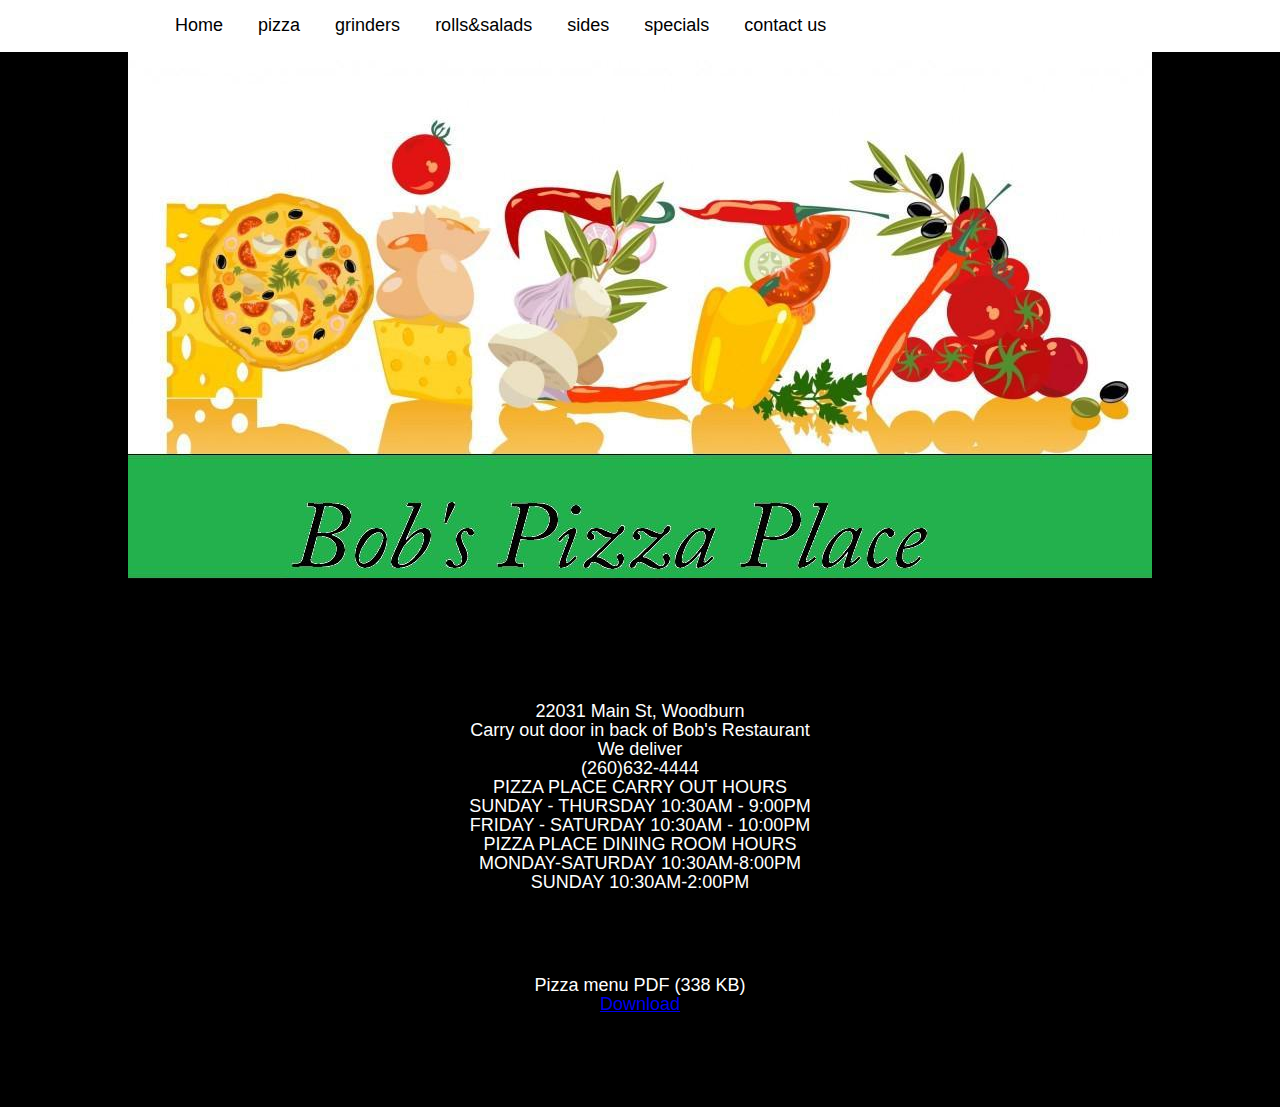
<file: index.html>
<!DOCTYPE html>

<html>

<head>
	<title>Bob's Pizza</title>
	<link href="styles.css" type="text/css" rel="stylesheet" />
</head>

<body>

	<div id="nav">
		<div id="nav_wrapper">
			<ul>
				<li><a href="index.html" id="onlink">Home</a></li>
				<li><a href="pizza.html">pizza</a></li>
				<li><a href="grinders.html">grinders</a></li>
				<li><a href="rolls&salads.html">rolls&salads</a></li>
				<li><a href="pizza sides.html">sides</a></li>
				<li><a href="specials.html">specials</a></li>
				<li><a href="contact us.html">contact us</a></li>
			</ul>
		</div>
	</div>
	<style>
		div#container {
		margin: 0px auto;
		background-color: black;
		}
		img {
			margin: 1px auto;
			display: block;
		}
		p {
			color: white;
			text-align: center;
			line-height: 1px;
		}
		h1 {	
		text-align: center;
		color: green;
		}
	</style>
	
		
	
	<div id="container">
	<img src="pizza2.jpg" alt="pizza logo"/>
	<p>22031 Main St, Woodburn</p>
	<p>Carry out door in back of Bob's Restaurant</p>
	<p> We deliver</p>
	<p>(260)632-4444</p>
	<p>PIZZA PLACE CARRY OUT HOURS</p>
	<p>SUNDAY - THURSDAY 10:30AM - 9:00PM</p>
	<p>FRIDAY - SATURDAY 10:30AM - 10:00PM</p>
	<p>PIZZA PLACE DINING ROOM HOURS</p>
	<p>MONDAY-SATURDAY 10:30AM-8:00PM</p>
	<p>SUNDAY 10:30AM-2:00PM</p>
	<br>
	<h1></h1>
	<p></p>
	<br>
	<p>Pizza menu PDF (338 KB)
	<p><a href="pizza menu 1-20-2017.pdf">Download</a></P>
	<br>
	<br>
	<br>
	<br>

</body>

</html>
</file>
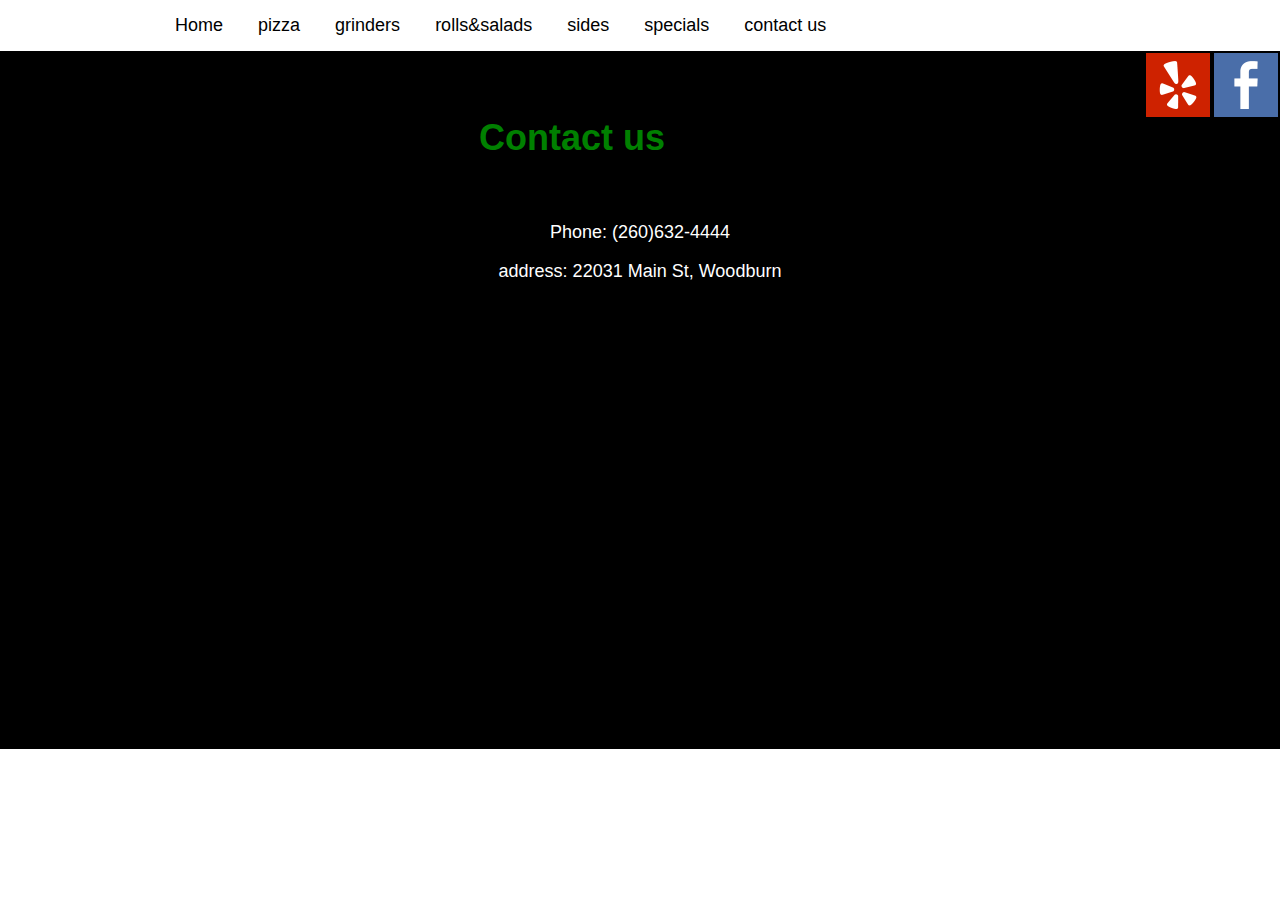
<file: contact us.html>
<!DOCTYPE html>

<html>

<head>
	<title>Bob's Pizza</title>
	<link href="styles.css" type="text/css" rel="stylesheet" />
</head>

<body>

	<div id="nav">
		<div id="nav_wrapper">
			<ul>
					<li><a href="index.html">Home</a></li>
				<li><a href="pizza.html">pizza</a></li>
				<li><a href="grinders.html">grinders</a></li>
				<li><a href="rolls&salads.html">rolls&salads</a></li>
				<li><a href="pizza sides.html">sides</a></li>
				<li><a href="specials.html">specials</a></li>
				<li><a href="contact us.html" id="onlink">contact us</a></li>
			</ul>
		</div>
	</div>
	<style>
		div#container {
		margin: 0px auto;
		background-color: black;
		}
		p {
			text-align: center;
			color: white;
		}
		h1{
			text-align: center;
			color: green;
		}
		img{
			float: right;
			display: inline;
			padding: 2px;
		}
	</style>
	<div id="container">
	
		<div id="social-midia-icons">
		<a href="https://www.facebook.com/bobspizzaplace/" target="_blank"><img src="facebook.png" /></a>
		<a href="https://www.yelp.com/biz/bobs-restaurant-woodburn" target="_blank"><img src="yelp.png" /></a>
		</div>
		
		<br>
		<br>
		<h1>Contact us</h1>
		<br>
		<p>Phone: (260)632-4444
		<p>address: 22031 Main St, Woodburn
		<p><iframe src="https://www.google.com/maps/embed?pb=!1m23!1m12!1m3!1d96173.689852028!2d-84.92746811169316!3d41.12518599081641!2m3!1f0!2f0!3f0!3m2!1i1024!2i768!4f13.1!4m8!3e6!4m0!4m5!1s0x883e012ab906e1ef%3A0x3b3e2bdfb82019d3!2sbob&#39;s+pizza+woodburn+in+google+maps!3m2!1d41.1252072!2d-84.8574282!5e0!3m2!1sen!2sus!4v1501362739944" width="400" height="300" frameborder="0" style="border:0" allowfullscreen></iframe></p>
		<br>
		<br>
		<br>
		<br>
		<br>
		<br>
		
</body>

</html>
</file>
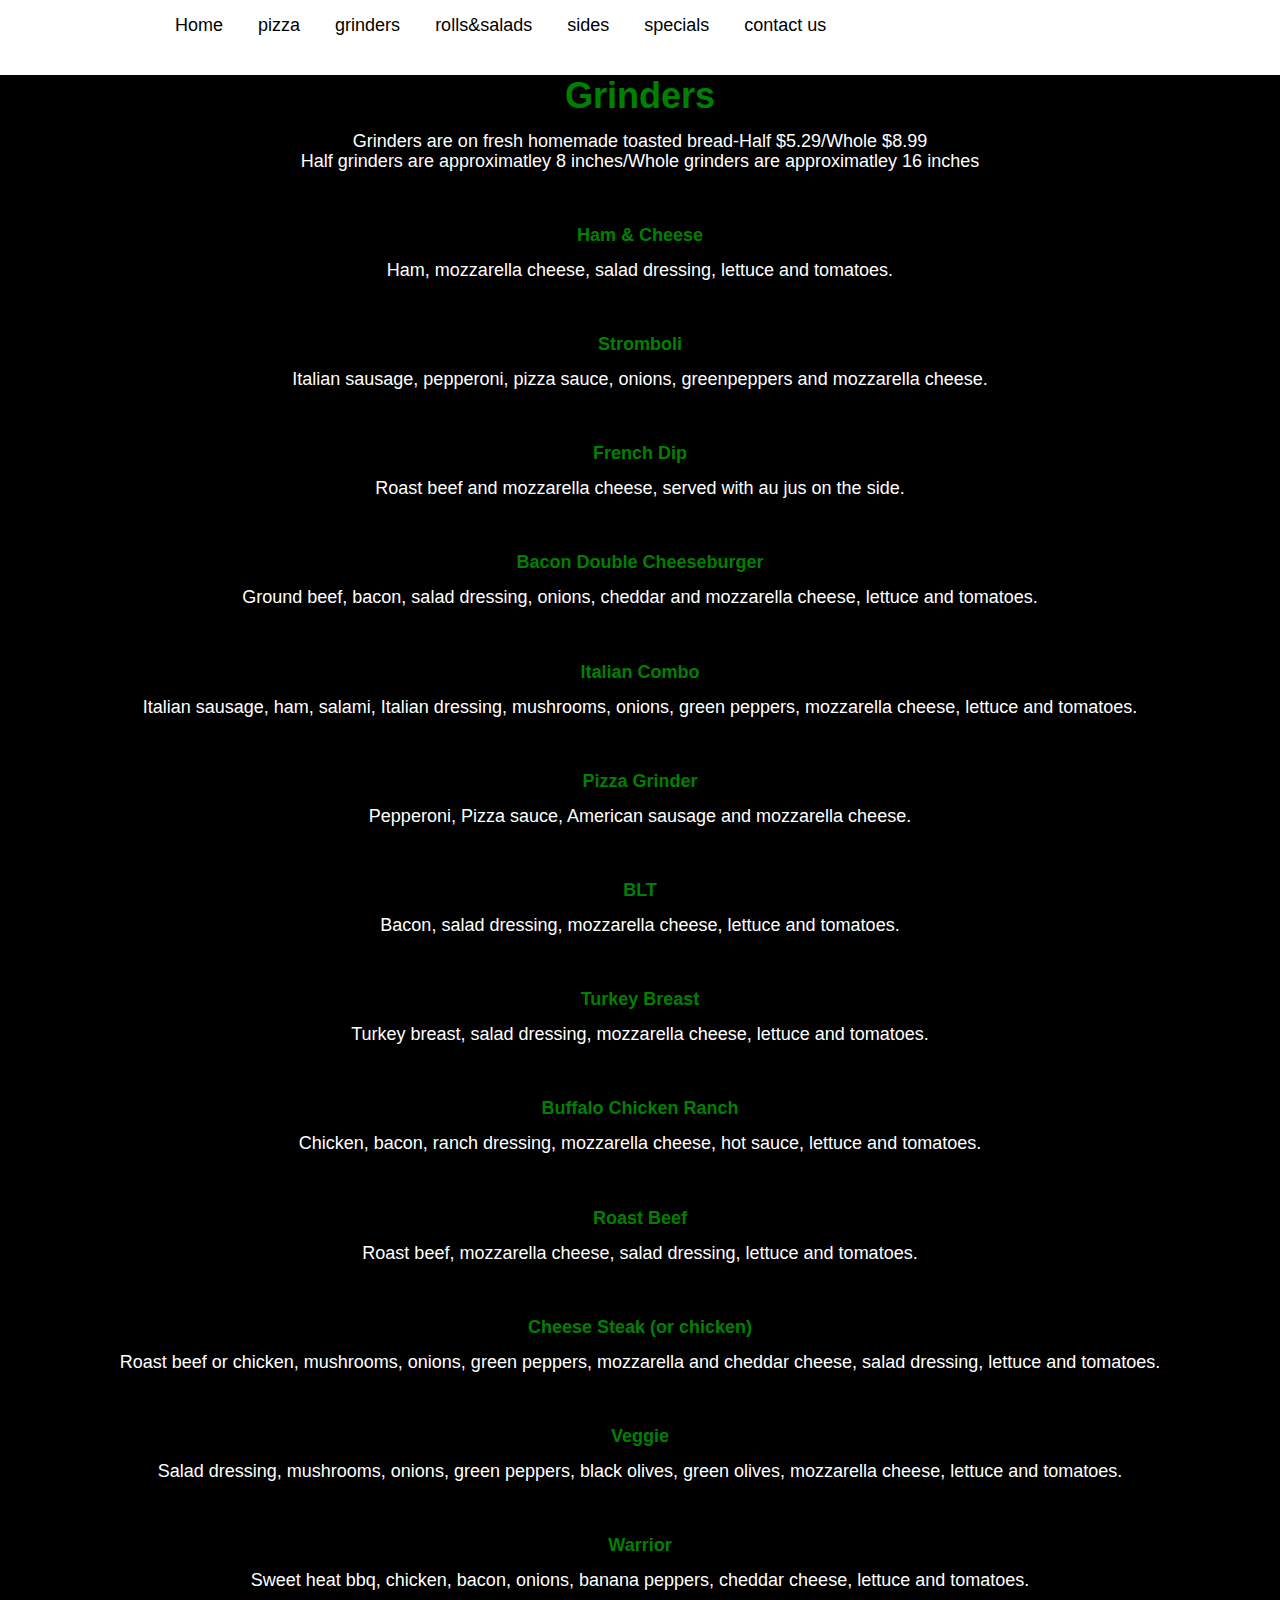
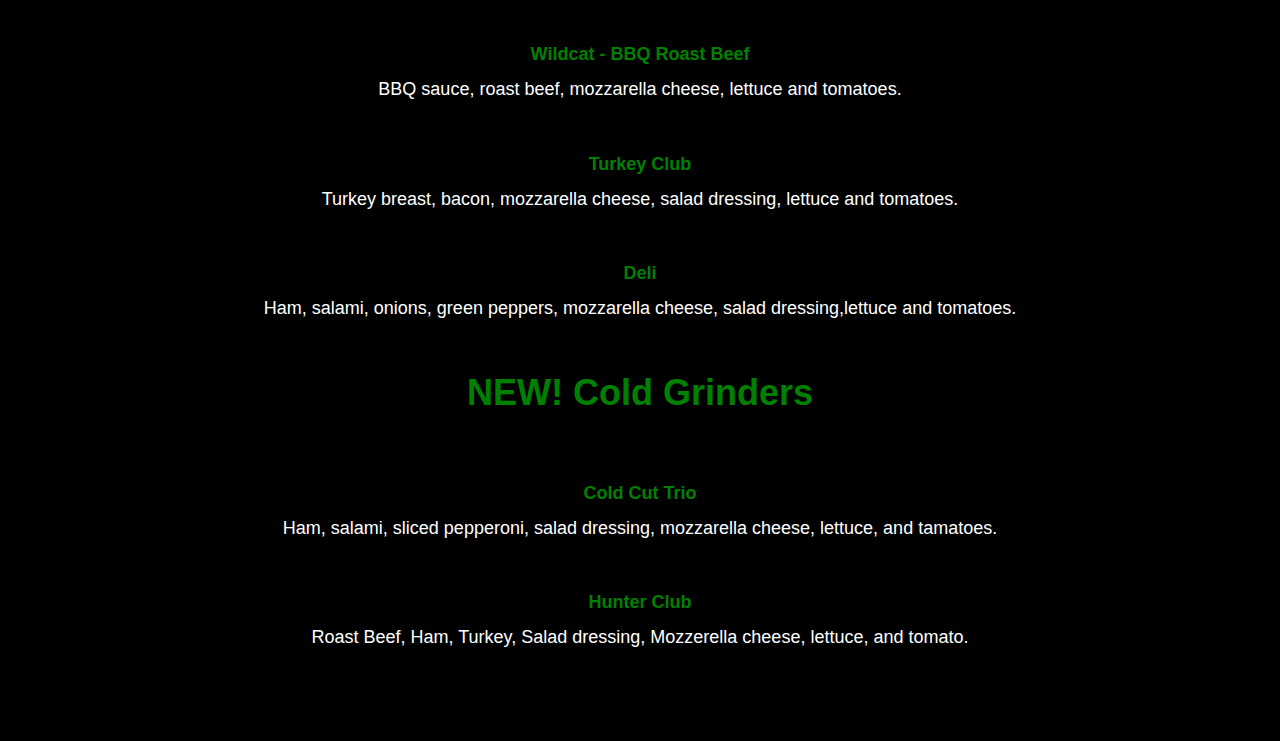
<file: grinders.html>
<!DOCTYPE html>

<html>

<head>
	<title>Bob's Pizza</title>
	<link href="styles.css" type="text/css" rel="stylesheet" />
</head>

<body>

	<div id="nav">
		<div id="nav_wrapper">
			<ul>
				<li><a href="index.html">Home</a></li>
				<li><a href="pizza.html">pizza</a></li>
				<li><a href="grinders.html" id="onlink">grinders</a></li>
				<li><a href="rolls&salads.html">rolls&salads</a></li>
				<li><a href="pizza sides.html">sides</a></li>
				<li><a href="specials.html">specials</a></li>
				<li><a href="contact us.html">contact us</a></li>
			</ul>
		</div>
	</div>
	<style>
	div#container {
		margin: 0px auto;
		background-color: black;
		}
	h1 {
		text-align: center;
		}
	p {
		text-align: center;
		line-height: 1pt;
		}
		h1 {
			color: green;
			}
		p {
			color: white;
			}
		h4 {
		text-align: center;
		color: green;
		}	
		
	
	</style>
	<div id="container">
		<h1>Grinders</h1>
		<p>Grinders are on fresh homemade toasted bread-Half $5.29/Whole $8.99</p>
		<P>Half grinders are approximatley 8 inches/Whole grinders are approximatley 16 inches</p>
		<br>
		<h4>Ham & Cheese</h4>
		<p>Ham, mozzarella cheese, salad dressing, lettuce and tomatoes.</p>
		<br>
		<h4>Stromboli</h4>
		<p>Italian sausage, pepperoni, pizza sauce, onions, greenpeppers and mozzarella cheese.</p>
		<br>
		<h4>French Dip</h4>
		<p>Roast beef and mozzarella cheese, served with au jus on the side.</p>
		<br>
		<h4>Bacon Double Cheeseburger</h4>
		<p>Ground beef, bacon, salad dressing, onions, cheddar and mozzarella cheese, lettuce and tomatoes.</p>
		<br>
		<h4>Italian Combo</h4>
		<p>Italian sausage, ham, salami, Italian dressing, mushrooms, onions, green peppers, mozzarella cheese, lettuce and tomatoes.</p>
		<br>
		<h4>Pizza Grinder</h4>
		<p>Pepperoni, Pizza sauce, American sausage and mozzarella cheese.</p>
		<br>
		<h4>BLT</h4>
		<p>Bacon, salad dressing, mozzarella cheese, lettuce and tomatoes.</p>
		<br>
		<h4>Turkey Breast</h4>
		<p>Turkey breast, salad dressing, mozzarella cheese, lettuce and tomatoes.</p>
		<br>
		<h4>Buffalo Chicken Ranch</h4>
		<p>Chicken, bacon, ranch dressing, mozzarella cheese, hot sauce, lettuce and tomatoes.</p>
		<br>
		<h4>Roast Beef</h4>
		<p>Roast beef, mozzarella cheese, salad dressing, lettuce and tomatoes.</p>
		<br>
		<h4>Cheese Steak (or chicken)</h4>
		<p>Roast beef or chicken, mushrooms, onions, green peppers, mozzarella and cheddar cheese, salad dressing, lettuce and tomatoes.</p>
		<br>
		<h4>Veggie</h4>
		<p>Salad dressing, mushrooms, onions, green peppers, black olives, green olives, mozzarella cheese, lettuce and tomatoes.</p>
		<br>
		<h4>Warrior</h4>
		<p>Sweet heat bbq, chicken, bacon, onions, banana peppers, cheddar cheese, lettuce and tomatoes.</p>
		<br>
		<h4>Wildcat - BBQ Roast Beef</h4>
		<p>BBQ sauce, roast beef, mozzarella cheese, lettuce and tomatoes.</p>
		<br>
		<h4>Turkey Club</h4>
		<p>Turkey breast, bacon, mozzarella cheese, salad dressing, lettuce and tomatoes.</p>
		<br>
		<h4>Deli</h4>
		<p>Ham, salami, onions, green peppers, mozzarella cheese, salad dressing,lettuce and tomatoes.</p>
		<br>
		<h1>NEW! Cold Grinders</h1>
		<br>
		<h4> Cold Cut Trio</h4>
		<p>Ham, salami, sliced pepperoni, salad dressing, mozzarella cheese, lettuce, and tamatoes. </P>
		<br>
		<H4>Hunter Club</H4>
		<p>Roast Beef, Ham, Turkey, Salad dressing, Mozzerella cheese, lettuce, and tomato.</p>
		<br>
		<br>
		<br>
		<br>

</body>

</html>
</file>
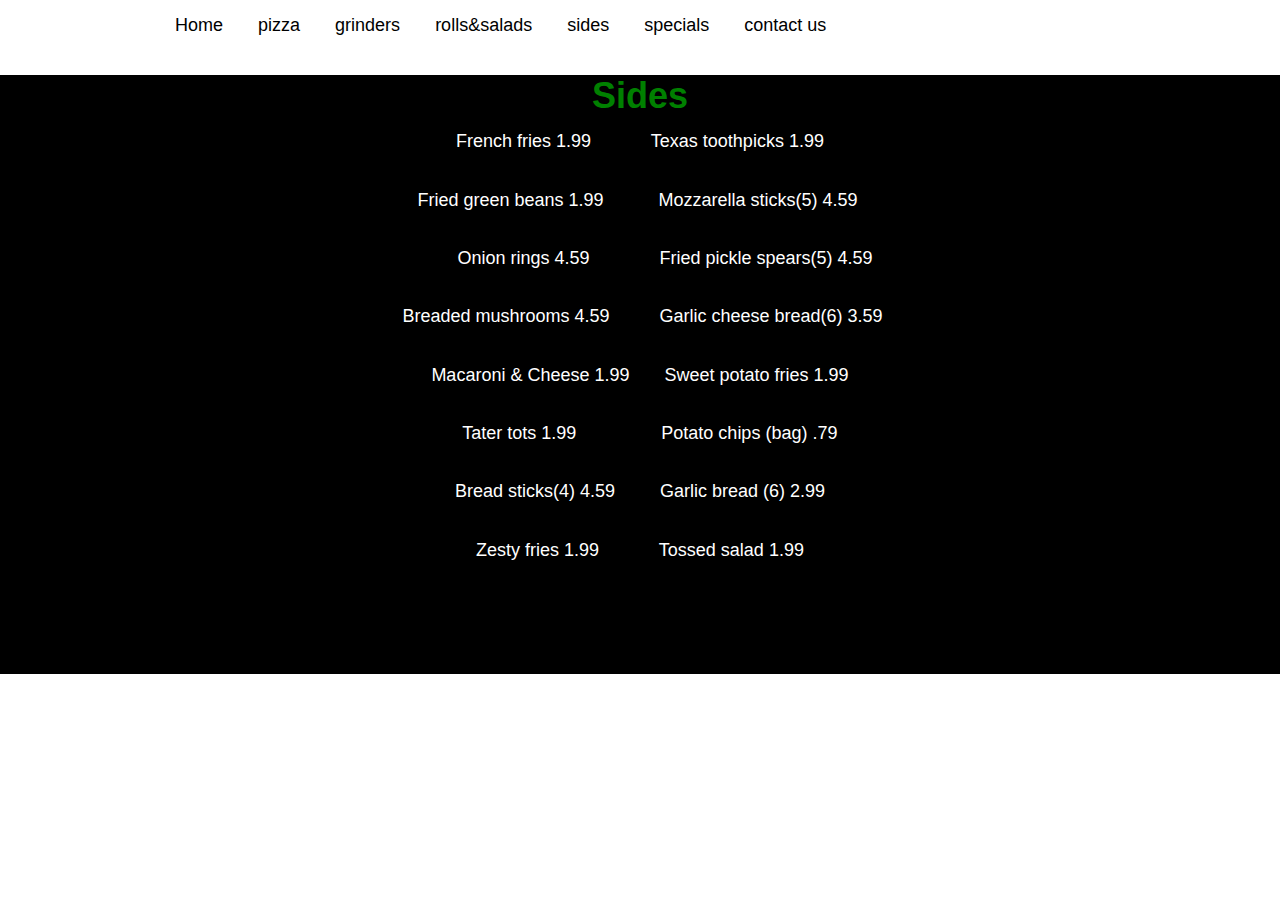
<file: pizza sides.html>
<!DOCTYPE html>

<html>

<head>
	<title>Bob's Pizza</title>
	<link href="styles.css" type="text/css" rel="stylesheet" />
</head>

<body>

	<div id="nav">
		<div id="nav_wrapper">
			<ul>
				<li><a href="index.html">Home</a></li>
				<li><a href="pizza.html">pizza</a></li>
				<li><a href="grinders.html">grinders</a></li>
				<li><a href="rolls&salads.html">rolls&salads</a></li>
				<li><a href="pizza sides.html" id="onlink">sides</a></li>
				<li><a href="specials.html">specials</a></li>
				<li><a href="contact us.html">contact us</a></li>
			</ul>
		</div>
	</div>
	<style>
	div#container {
		margin: 0px auto;
		background-color: black;
	
	}
	h1 {
		text-align: center;
		color: green;
	}
	p {
		text-align: center;
		color: white;
	}
	pre {
		text-align: center;
		line-height: 1pt;
		font-family: arial;
		font-size: 18px;
		color: white;
		}
	</style>
	<div id="container">
		<h1>Sides</h1>
		<pre>French fries 1.99            Texas toothpicks 1.99</pre>
		<br>
		<pre>Fried green beans 1.99           Mozzarella sticks(5) 4.59 </pre>
		<br>
		<pre>          Onion rings 4.59              Fried pickle spears(5) 4.59</pre>
		<br>
		<pre>  Breaded mushrooms 4.59          Garlic cheese bread(6) 3.59 </pre>
		<br>
		<pre>Macaroni & Cheese 1.99       Sweet potato fries 1.99</pre>
		<br>
		<pre>     Tater tots 1.99                 Potato chips (bag) .79 </pre>
		<br>
		<pre>Bread sticks(4) 4.59         Garlic bread (6) 2.99</pre>
		<br>
		<pre>Zesty fries 1.99            Tossed salad 1.99</pre>
		<br>
		<br>
		<br>
		<br>
		<br>

</body>

</html>
</file>
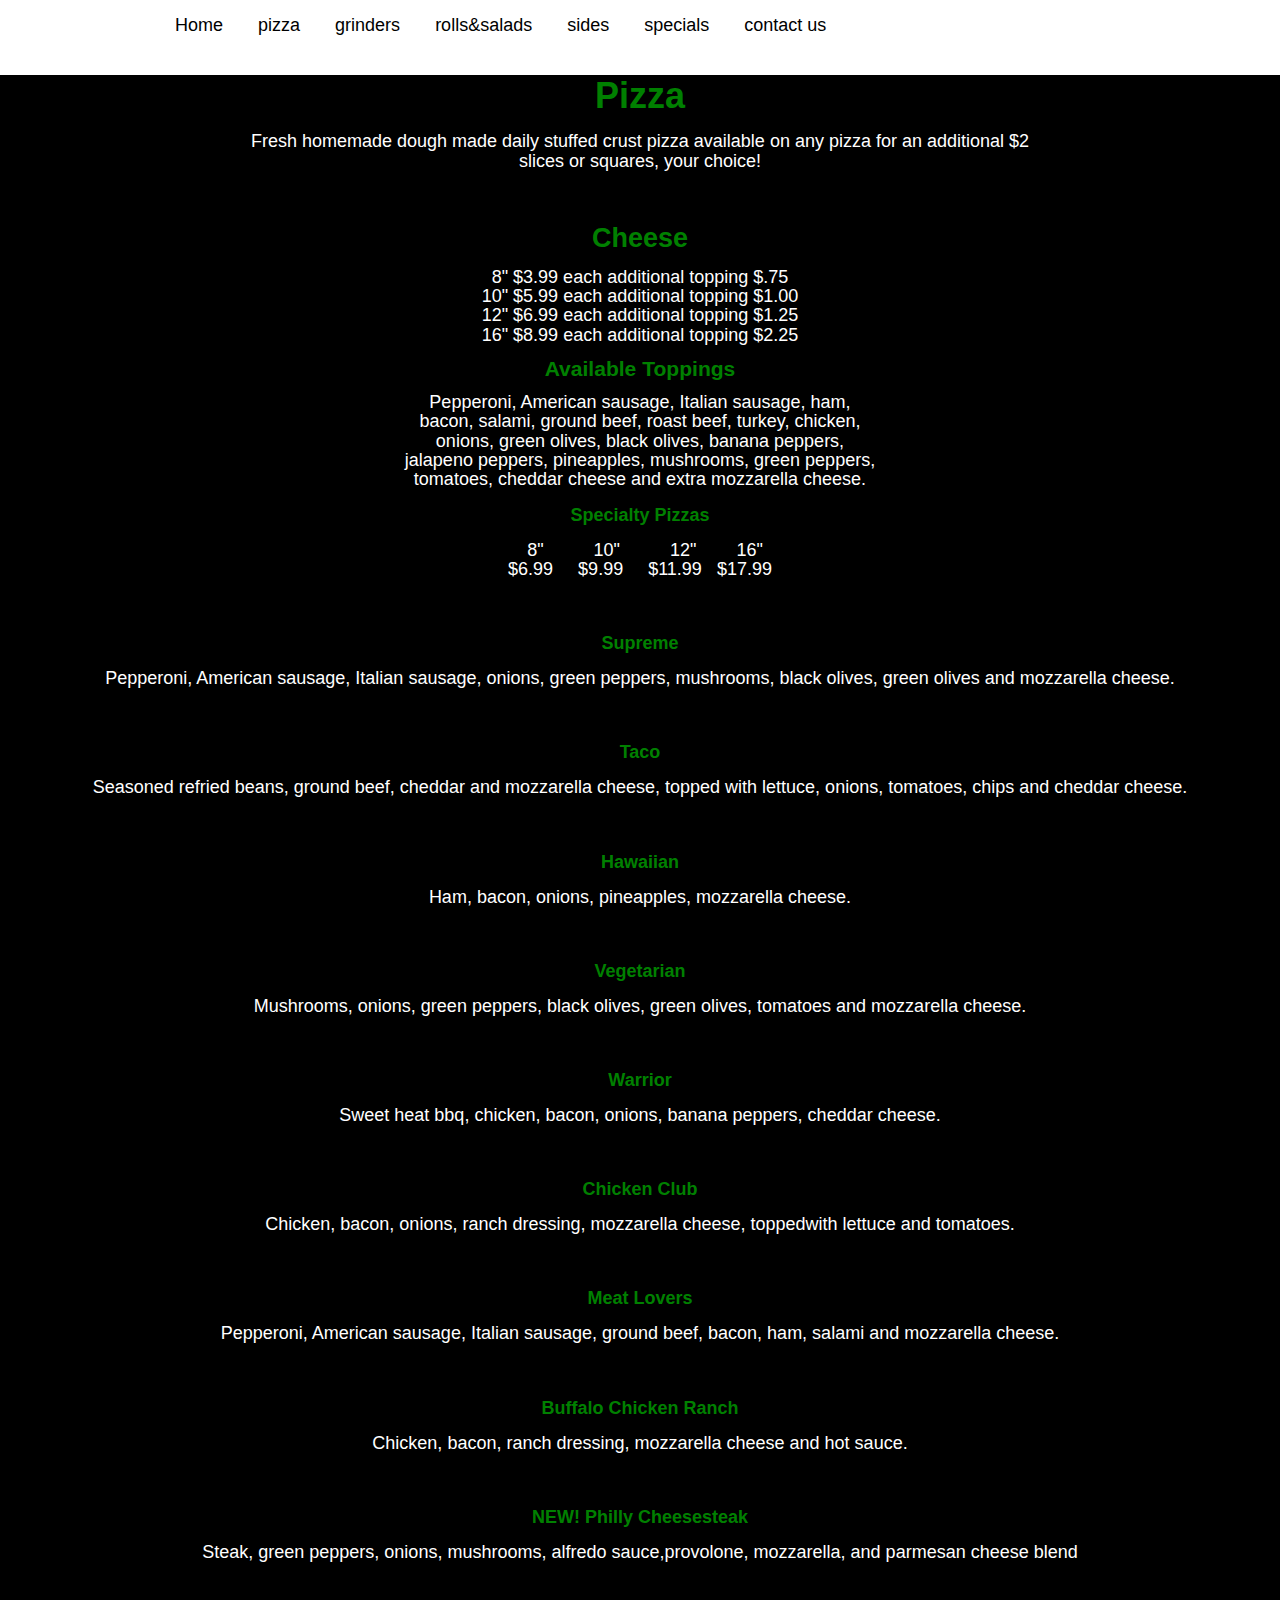
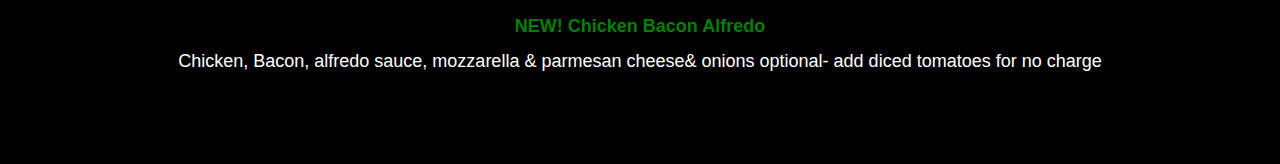
<file: pizza.html>
<!DOCTYPE html>

<html>

<head>
	<title>Bob's Pizza</title>
	<link href="styles.css" type="text/css" rel="stylesheet" />
</head>

<body>

	<div id="nav">
		<div id="nav_wrapper">
			<ul>
				<li><a href="index.html">Home</a></li>
				<li><a href="pizza.html" id="onlink">pizza</a></li>
				<li><a href="grinders.html">grinders</a></li>
				<li><a href="rolls&salads.html">rolls&salads</a></li>
				<li><a href="pizza sides.html">sides</a></li>
				<li><a href="specials.html">specials</a></li>
				<li><a href="contact us.html">contact us</a></li>
			</ul>
		</div>
	</div>
	<style>
	div#container {
		margin: 0px auto;
		background-color: black;
		}
	h1 {	
		text-align: center;
		color: green;
		}
	h2 {
		text-align: center;
		color: green;
		}
	h3 {
		text-align: center;
		color: green;
		}
	h4 {
		text-align: center;
		color: green;
		}
		h5 {
		text-align: center;
		color: red;
		}
	div#content {
		text-align: center;
		}
	p {
		text-align: center;
		line-height: 1pt;
		color: white;
		}
	pre {
		text-align: center;
		line-height: 1pt;
		font-family: arial;
		font-size: 18px;
		color: white;
		}
	</style>
	<div id="container">
		<h1>Pizza</h1>
		<p>Fresh homemade dough made daily
		stuffed crust pizza available on any pizza for an additional $2</p>
		<p>slices or squares, your choice!</p>
		<br>
		<h2>Cheese</h2>
		<p> 8" $3.99 each additional topping $.75</p>
		<P>10" $5.99 each additional topping $1.00</p>
		<p>12" $6.99 each additional topping $1.25</p>
		<p>16" $8.99 each additional topping $2.25</p>
		<h3>Available Toppings</h3>
		<p>Pepperoni, American sausage, Italian sausage, ham,</p><p> bacon, salami, ground beef, 
		roast beef, turkey, chicken,</p><p> onions, green olives, black olives, banana peppers,</p><p> 
		jalapeno peppers, pineapples, mushrooms, green peppers,</p><p> 
		tomatoes, cheddar cheese and extra mozzarella cheese.</p>
		<h4>Specialty Pizzas</h4>
		<pre>  8"          10"          12"        16"</pre>
		<pre>$6.99     $9.99     $11.99   $17.99</pre>  
		<br>
		<h4>Supreme</h4>
		<p>Pepperoni, American sausage, Italian sausage, onions, green peppers, mushrooms, black olives, green olives and mozzarella cheese.</p>
		<br>
		<h4>Taco</h4>
		<p>Seasoned refried beans, ground beef, cheddar and mozzarella cheese, topped with lettuce, onions, tomatoes, chips and cheddar cheese.</p>
		<br>
		<h4>Hawaiian</h4>
		<p>Ham, bacon, onions, pineapples, mozzarella cheese.</p>
		<br>
		<h4>Vegetarian</h4>
		<p>Mushrooms, onions, green peppers, black olives, green olives, tomatoes and mozzarella cheese.</p>
		<br>
		<h4>Warrior</h4>
		<p>Sweet heat bbq, chicken, bacon, onions, banana peppers, cheddar cheese.</p>
		<br>
		<h4>Chicken Club</h4>
		<p>Chicken, bacon, onions, ranch dressing, mozzarella cheese, toppedwith lettuce and tomatoes.</p>
		<br>
		<h4>Meat Lovers</h4>
		<p>Pepperoni, American sausage, Italian sausage, ground beef, bacon, ham, salami and mozzarella cheese.</p>
		<br>
		<h4>Buffalo Chicken Ranch</h4>
		<p>Chicken, bacon, ranch dressing, mozzarella cheese and hot sauce.</p>
		<br>
		<h4>NEW! Philly Cheesesteak</h4>
		<p>Steak, green peppers, onions, mushrooms, alfredo sauce,provolone, mozzarella, and parmesan cheese blend</p>
		<br>
		<h4>NEW! Chicken Bacon Alfredo</h4>
		<p>Chicken, Bacon, alfredo sauce, mozzarella & parmesan cheese& onions optional- add diced tomatoes for no charge</p>
		<br>
		<br>
		<br>
		<br>
		
		<div id="content">		
		</div>
		
		
	
	</div>

</body>

</html>
</file>
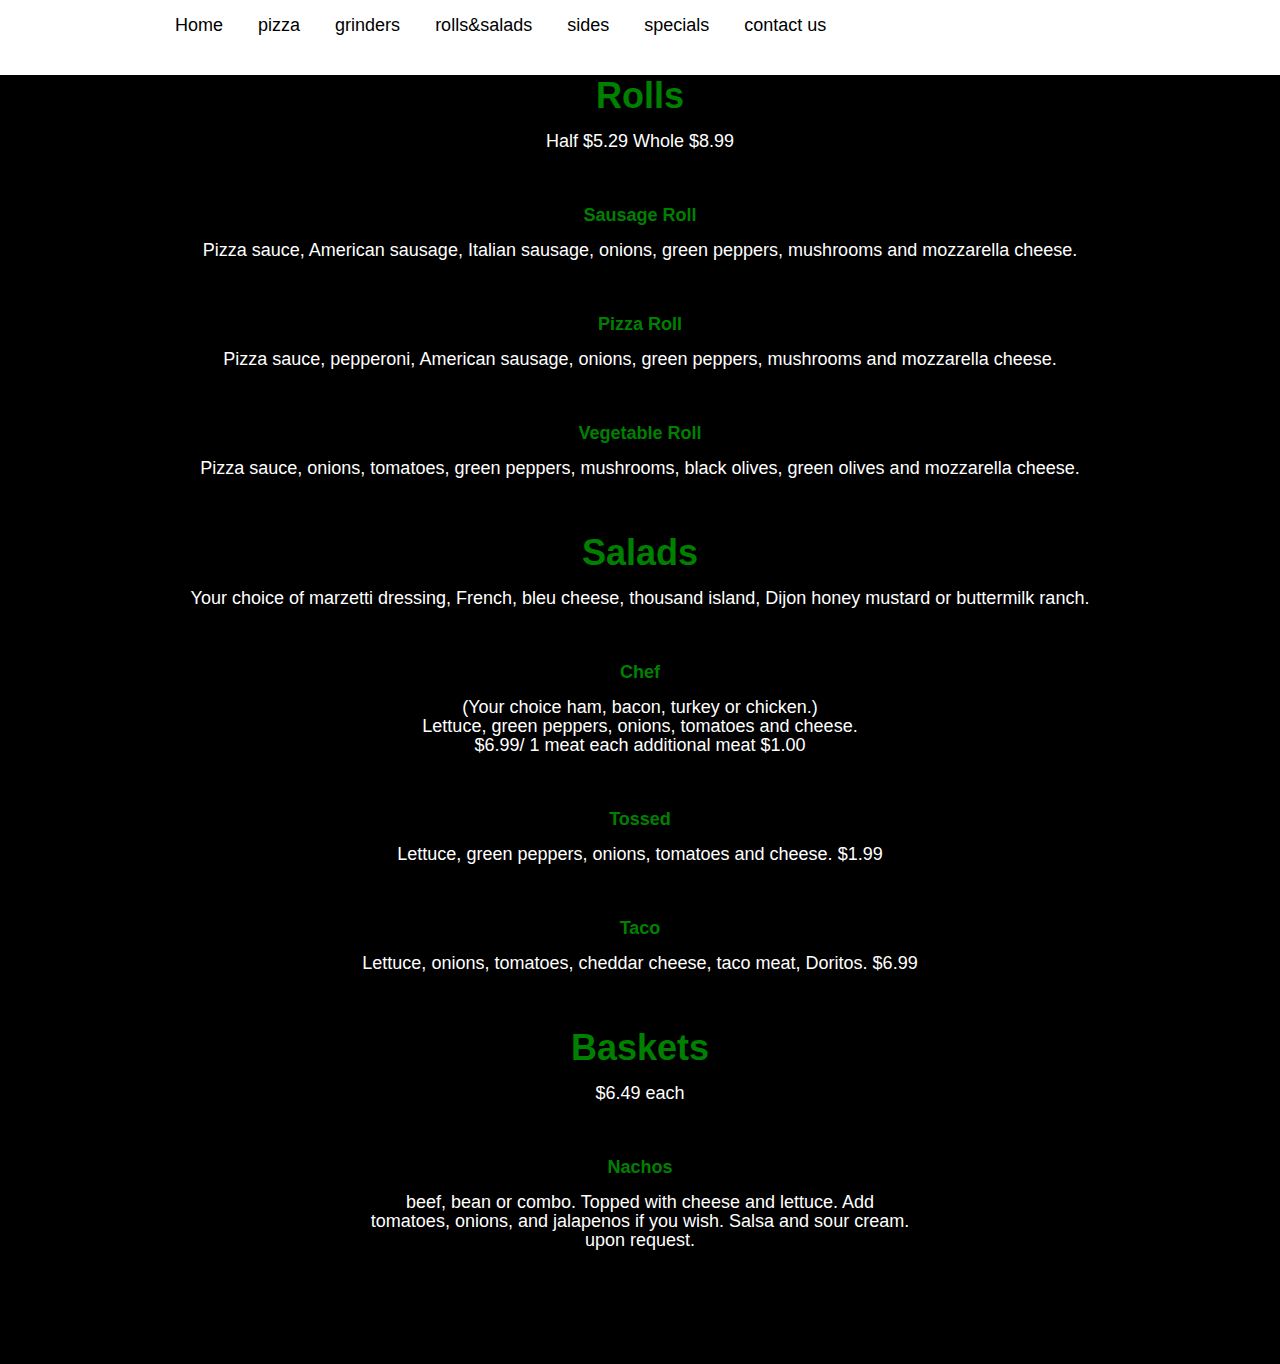
<file: rolls&salads.html>
<!DOCTYPE html>

<html>

<head>
	<title>Bob's Pizza</title>
	<link href="styles.css" type="text/css" rel="stylesheet" />
</head>

<body>

	<div id="nav">
		<div id="nav_wrapper">
			<ul>
				<li><a href="index.html">Home</a></li>
				<li><a href="pizza.html">pizza</a></li>
				<li><a href="grinders.html">grinders</a></li>
				<li><a href="rolls&salads.html" id="onlink">rolls&salads</a></li>
				<li><a href="pizza sides.html">sides</a></li>
				<li><a href="specials.html">specials</a></li>
				<li><a href="contact us.html">contact us</a></li>
			</ul>
		</div>
	</div>
	<style>
	div#container {
		margin: 0px auto;
		background-color: black;
	
		}
	h1 {
		text-align: center;
		color: green;
		}

	h4 {
		text-align: center;
		color: green;
		}
	p {
		text-align: center;
		color: white;
		line-height: 1px;
	}
	</style>
	<div id="container">
		<h1>Rolls</h1>
		<p>Half $5.29 Whole $8.99</p>
		<br>
		<h4>Sausage Roll</h4>
		<p>Pizza sauce, American sausage, Italian sausage, onions, green peppers, mushrooms and mozzarella cheese.</p>
		<br>
		<h4>Pizza Roll</h4>
		<p>Pizza sauce, pepperoni, American sausage, onions, green peppers, mushrooms and mozzarella cheese.</p>
		<br>
		<h4>Vegetable Roll</h4>
		<p>Pizza sauce, onions, tomatoes, green peppers, mushrooms, black olives, green olives and mozzarella cheese.</p>
		<br>
		<h1> Salads</h1>
		<p>Your choice of marzetti dressing, French, bleu cheese, thousand island, Dijon honey mustard or buttermilk ranch.</p>
		<br>
		<h4>Chef</h4>
		<p>(Your choice ham, bacon, turkey or chicken.)</p>
		<p>Lettuce, green peppers, onions, tomatoes and cheese.</p>
		<p>$6.99/ 1 meat each additional meat $1.00</p>
		<br>
		<h4>Tossed</h4>		
		<p>Lettuce, green peppers, onions, tomatoes and cheese. $1.99</p>
		<br>
		<h4>Taco</h4>
		<p>Lettuce, onions, tomatoes, cheddar cheese, taco meat, Doritos. $6.99</p>
		<br>
		<h1>Baskets</h1>
		<p>$6.49 each</p>
		<br>
		<h4>Nachos</h4>
		<p>beef, bean or combo. Topped with cheese and lettuce. Add</p>
		<p>tomatoes, onions, and jalapenos if you wish. Salsa and sour cream.</p>
		<p>upon request.</p>
		<br>
		<br>
		<br>
		<br>
		<br>

</body>

</html>
</file>
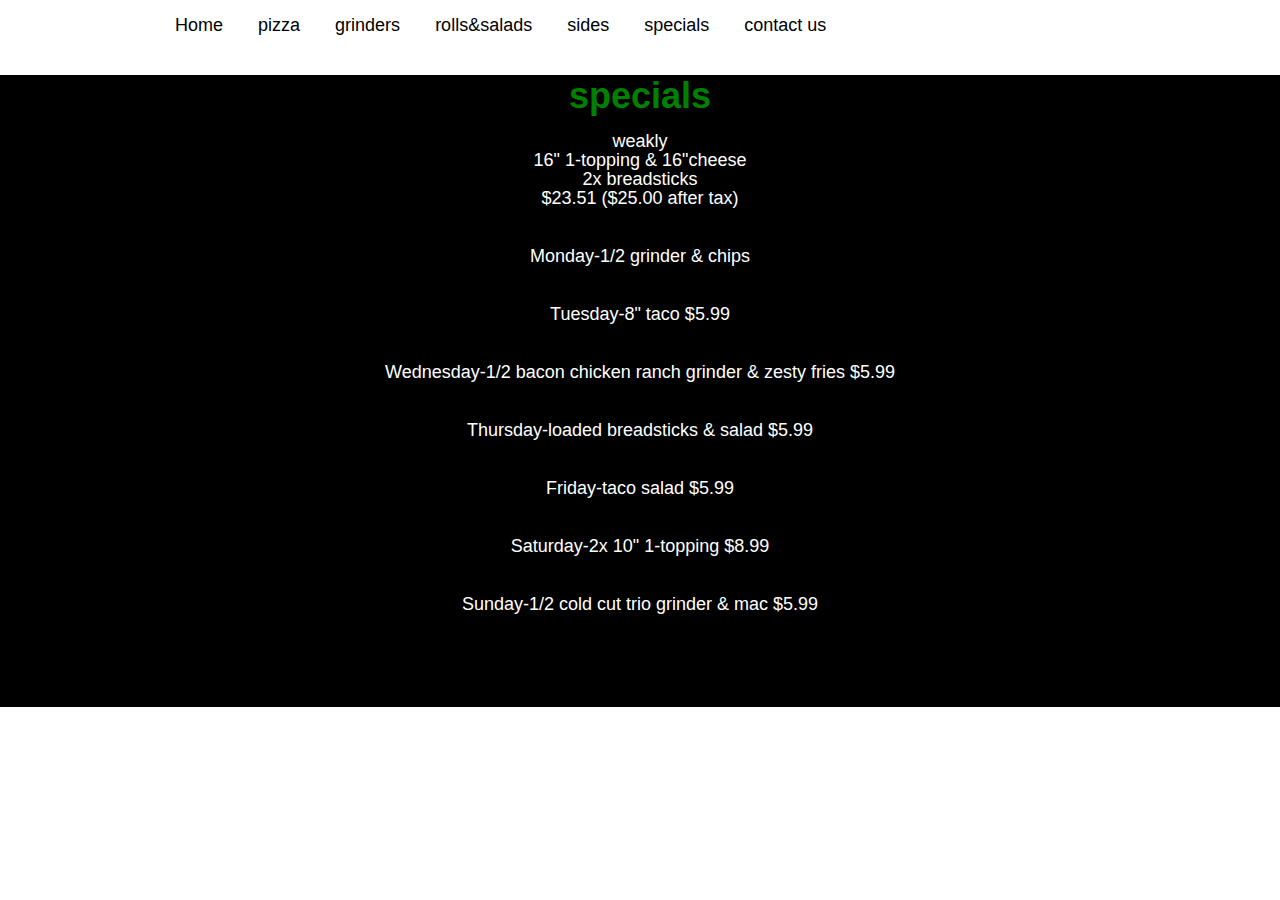
<file: specials.html>
<!DOCTYPE html>

<html>

<head>
	<title>Bob's Pizza</title>
	<link href="styles.css" type="text/css" rel="stylesheet" />
</head>

<body>

	<div id="nav">
		<div id="nav_wrapper">
			<ul>
				<li><a href="index.html">Home</a></li>
				<li><a href="pizza.html">pizza</a></li>
				<li><a href="grinders.html">grinders</a></li>
				<li><a href="rolls&salads.html">rolls&salads</a></li>
				<li><a href="pizza sides.html">sides</a></li>
				<li><a href="specials.html" id="onlink">specials</a></li>
				<li><a href="contact us.html">contact us</a></li>
			</ul>
		</div>
	</div>
	<style>
	div#container {
		margin: 0px auto;
		background-color: black;
	
	}
	h1 {
		text-align: center;
		color: green;
	}
	h2 {
		text-align: center;
		color: green;
	}
	h3 {
		text-align: center;
		color: green;
	}
	p {
		text-align: center;
		color: white;
		line-height: 1px;
	}
	</style>
	<div id="container">
	<h1>specials</h1>
	<p>weakly<p>
	<p>16" 1-topping & 16"cheese</p>
	<p>2x breadsticks</p>
	<p>$23.51 ($25.00 after tax)</p>
	<br>
	<p>Monday-1/2 grinder & chips</p>
	<br>
	<p>Tuesday-8" taco $5.99</p>
	<br>
	<p>Wednesday-1/2 bacon chicken ranch grinder & zesty fries $5.99</p>
	<br>
	<p>Thursday-loaded breadsticks & salad $5.99</p>
	<br>
	<p>Friday-taco salad $5.99</p>
	<br>
	<p>Saturday-2x 10" 1-topping $8.99</p>
	<br>
	<p>Sunday-1/2 cold cut trio grinder & mac $5.99</p>
	<br>
	<br>
	<br>
	<br>
	

</body>

</html>
</file>
<file: styles.css>
body{
	padding: 0;
	margin: 0; 
	overflow-y: scroll;
	font-family: Arial;
	font-size: 18px;
}

#nav{
	background-color: white;
}
#nav_wrapper{
	width: 960px;
	margin: 0 auto;
	text-align:  left;
}
#nav ul{
	list-style-type: none;
	padding: 0;
	margin: 0;
	position: relative;
}
#nav ul li{
	display: inline-block;

}
#nav ul li:hover{
	background-color: #D0D0D0;
}
#nav ul li a,visited{
	color: black;
	display: block;
	padding: 15px;
	text-decoration: none;
}
#nav ul li a:hover{
	color: black;
	text-decoration: none;
}
#nav ul li:hover ul{
	display: block;
}
#nav ul ul{
	display: none;
	position: absolute;
	background-color: white;
	border: 3px solid green;
	border-top: 0;
	margin-left: -3px;
	min-width: 200px;
}
#nav ul ul li{
	display: block;
}
#nav ul ul li a,visited{
	color: black;
}
#nav ul ul li a:hover{
	color: green;
}
#social-midea-icons[ float: right; ]
#social-midea-icons ul li [ display: inline;]
#social-midea-icons ul { padding-top: 10px; }
</file>
